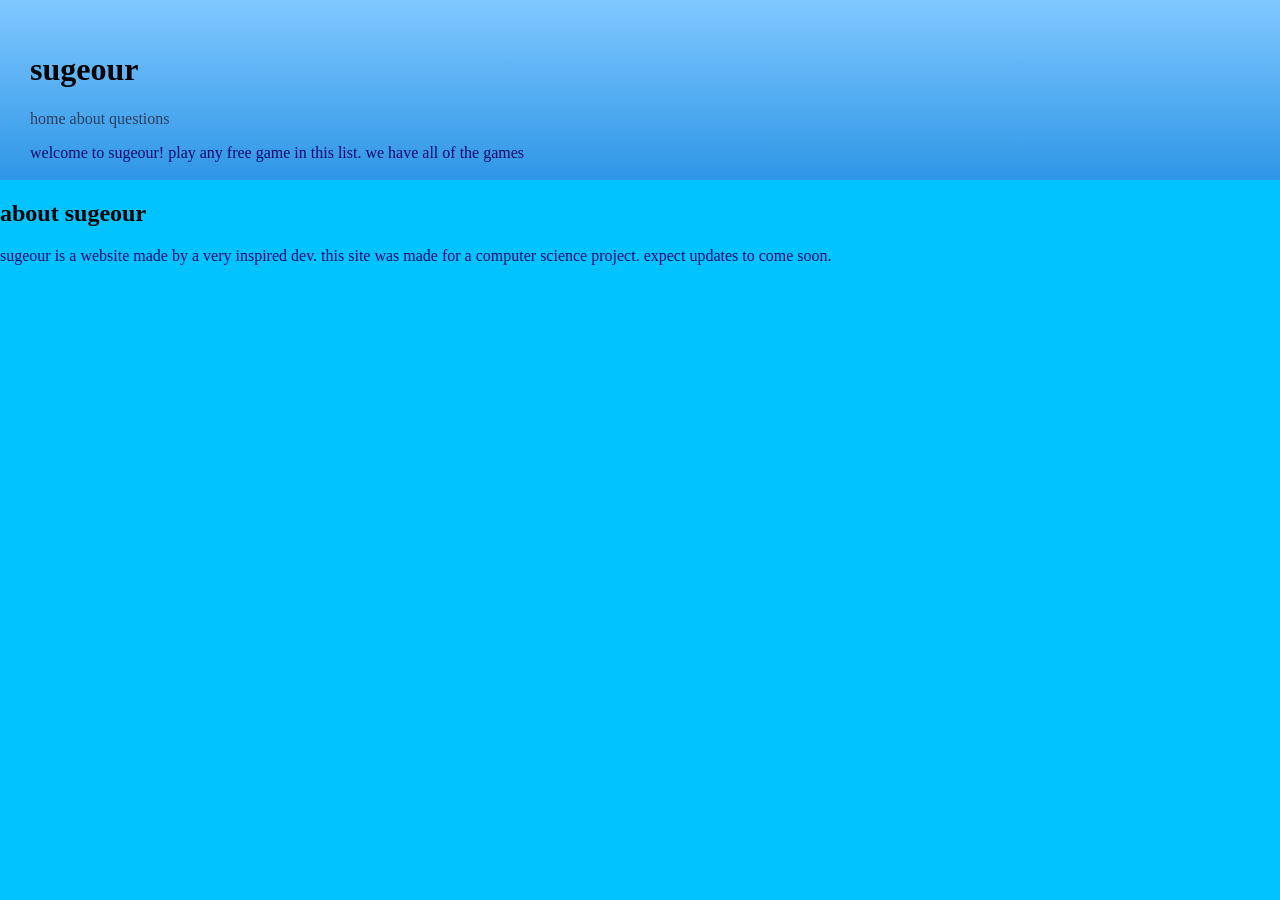
<file: about.html>
<!DOCTYPE html>
<html lang="en">
<head>
    <meta charset="UTF-8">
    <meta name="viewport" content="width=device-width, initial-scale=1.0">
    <title>sugeour</title>
    <link rel="stylesheet" href="style.css">
</head>
<body>
    <header>
      <h1>sugeour</h1>
      <nav>
        <a href="https://vihsc.github.io/sugeour.etc/">home</a>
        <a href="https://vihsc.github.io/sugeour.etc/about">about</a>
        <a href="https://vihsc.github.io/sugeour.etc/faq">questions</a>
      </nav>
      <p>welcome to sugeour! play any free game in this list. we have all of the games</p>
    </header>
   <div class="exbox">
     <h2>
       about sugeour
     </h2>
     <p>sugeour is a website made by a very inspired dev. this site was made for a computer science project. expect updates to come soon.</p>
   </div>
</body>
</html>
</file>
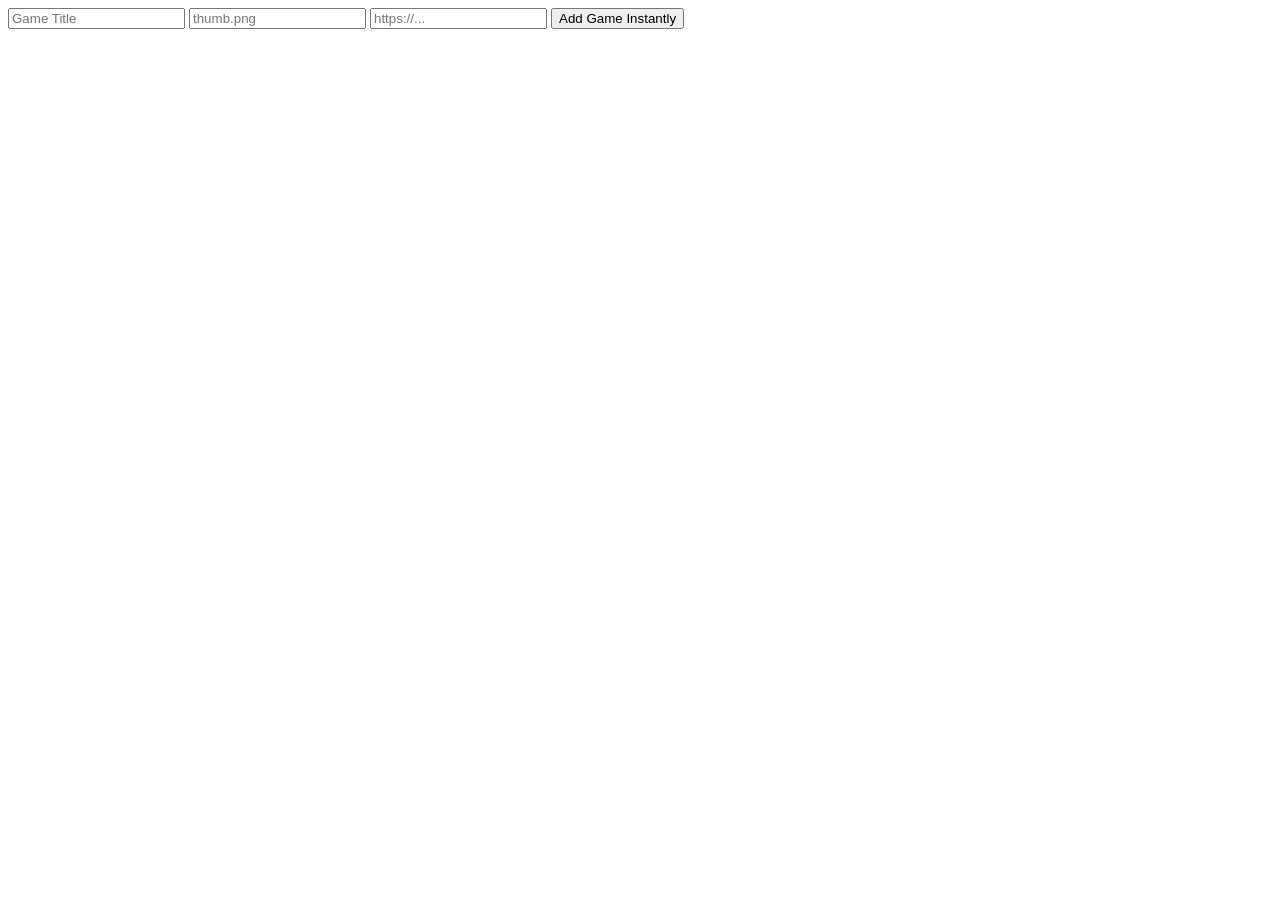
<file: addgame.html>
<!DOCTYPE html>
<html lang="en">
<head>
    <meta charset="UTF-8">
    <title>Sugeour Code Utility</title>
    <link rel="stylesheet" href="style.c
</head>
<body>
<input type="text" id="add-id" placeholder="game-id">
<input type="text" id="add-title" placeholder="Game Title">
<input type="text" id="add-img" placeholder="thumb.png">
<input type="text" id="add-src" placeholder="https://...">
<button onclick="saveGame()">Add Game Instantly</button>

<script>
function saveGame() {
    const id = document.getElementById('add-id').value;
    const title = document.getElementById('add-title').value;
    const img = document.getElementById('add-img').value;
    const src = document.getElementById('add-src').value;

    let savedGames = JSON.parse(localStorage.getItem('sugeour_custom_games')) || [];
    savedGames.push({ id, title, img, src });
    
    localStorage.setItem('sugeour_custom_games', JSON.stringify(savedGames));
    alert("Game added to your dashboard! Go check the homepage.");
}
</script>

</body>
</html>
</file>
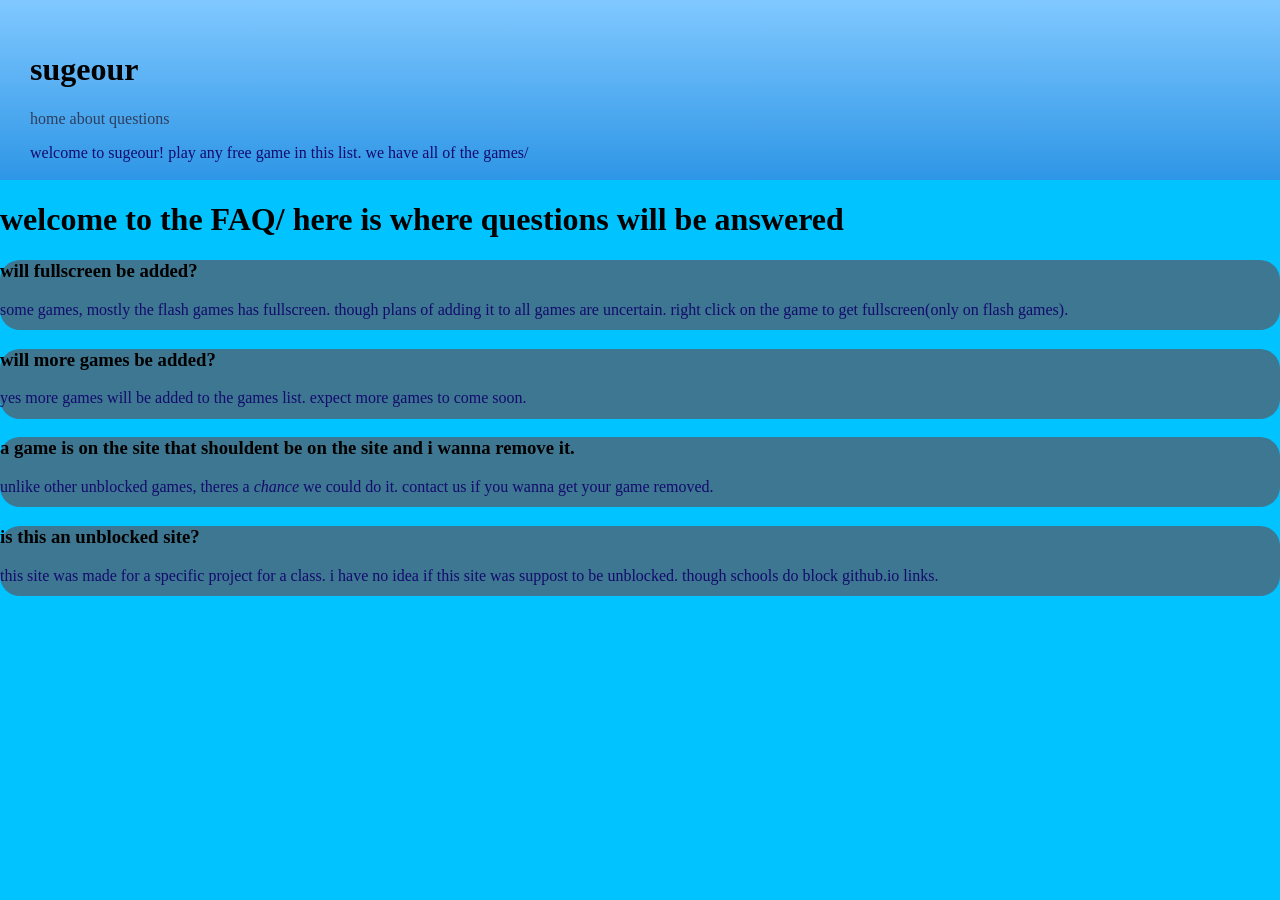
<file: faq.html>
<!DOCTYPE html>
<html lang="en">
<head>
    <meta charset="UTF-8">
    <meta name="viewport" content="width=device-width, initial-scale=1.0">
    <title>FAQ page</title>
    <link rel="stylesheet" href="https://vihsc.github.io/sugeour.etc/style.css">
</head>
  <style>
    .question {
        background-color: #3d7791;
        gap: 15px;
        border-radius: 20px;
        height: 70px;
    }
  </style>
<body>
    <header>
      <h1>sugeour</h1>
      <nav>
        <a href="https://vihsc.github.io/sugeour.etc/">home</a>
        <a href="https://vihsc.github.io/sugeour.etc/about">about</a>
        <a href="">questions</a>
      </nav>
      <p>welcome to sugeour! play any free game in this list. we have all of the games/</p>
    </header>
  <h1>welcome to the FAQ/ here is where questions will be answered</h1>
  <div class="question">
    <h3>will fullscreen be added?</h3>
    <p>
      some games, mostly the flash games has fullscreen. though plans of adding it to all games are uncertain. 
      right click on the game to get fullscreen(only on flash games).
    </p>
  </div>
  <div class="question">
    <h3>will more games be added?</h3>
    <p>
      yes more games will be added to the games list. expect more games to come soon.
    </p>
  </div>
  <div class="question">
    <h3>a game is on the site that shouldent be on the site and i wanna remove it.</h3>
    <p>
        unlike other unblocked games, theres a <i>chance</i> we could do it. contact us if you wanna get your game removed.
    </p>
  </div>
  <div class="question">
    <h3>is this an unblocked site?</h3>
    <p>
      this site was made for a specific project for a class. i have no idea if this site was suppost to be unblocked. though schools do block github.io links.
    </p>
  </div>
</body>
</html>
</file>
<file: style.css>
p {
  color: #130b6e;
}

body {
  background-color: #00c3ff;
}

html, body {
  padding: 0;
  margin: 0;
  width: 100%;
}

a {
  text-decoration: none;
  color: #2d3e5e;
}


.games {
  background-color: #737cff;
  display: flex;
  flex-direction: row;
  flex-wrap: wrap;
  gap: 35px;
  justify-content: center;
  padding: 20px;
}

.trending {
  margin-top: 30px;
}

header {
  background: linear-gradient(#80c8ff, #2e96e6);
  height: 120px;
  padding: 30px;
}

.gamecard {
  background: linear-gradient(#9cf0ff, #096b99);
  width: 240px;
  height: 240px;
  text-align: center;
  border-radius: 15px;
}
</file>
